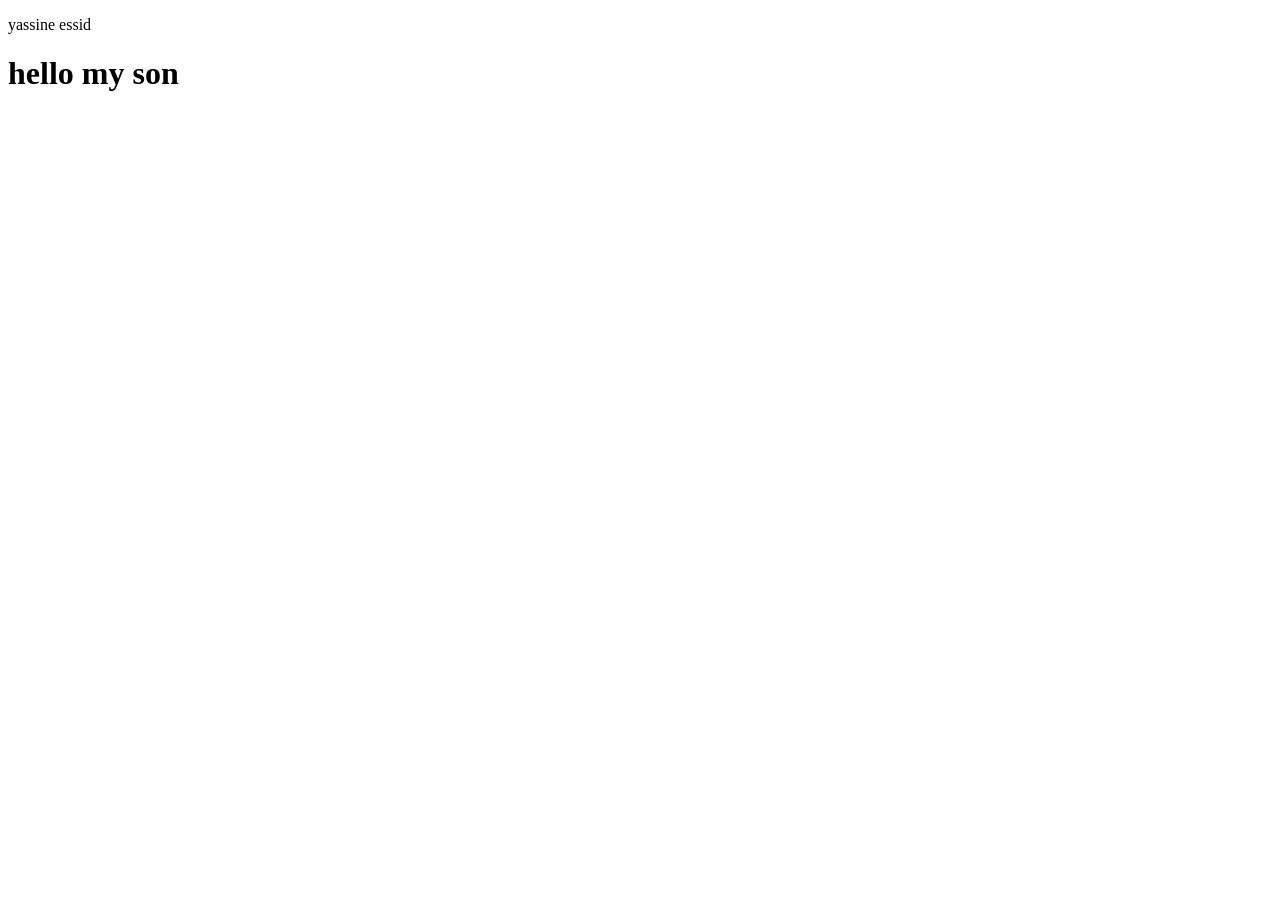
<file: src/index.html>
<!doctype html>
<html lang="en">
<head>
  <meta charset="utf-8">
  <title>FirstApp</title>
  <base href="/">
  <meta name="viewport" content="width=device-width, initial-scale=1">
  <link rel="icon" type="image/x-icon" href="favicon.ico">
</head>
<body>
  <app-root></app-root>
  <p class="name"> yassine essid </p>
  <h1 class="desc">hello my  son</h1>

</body>
</html>
</file>
